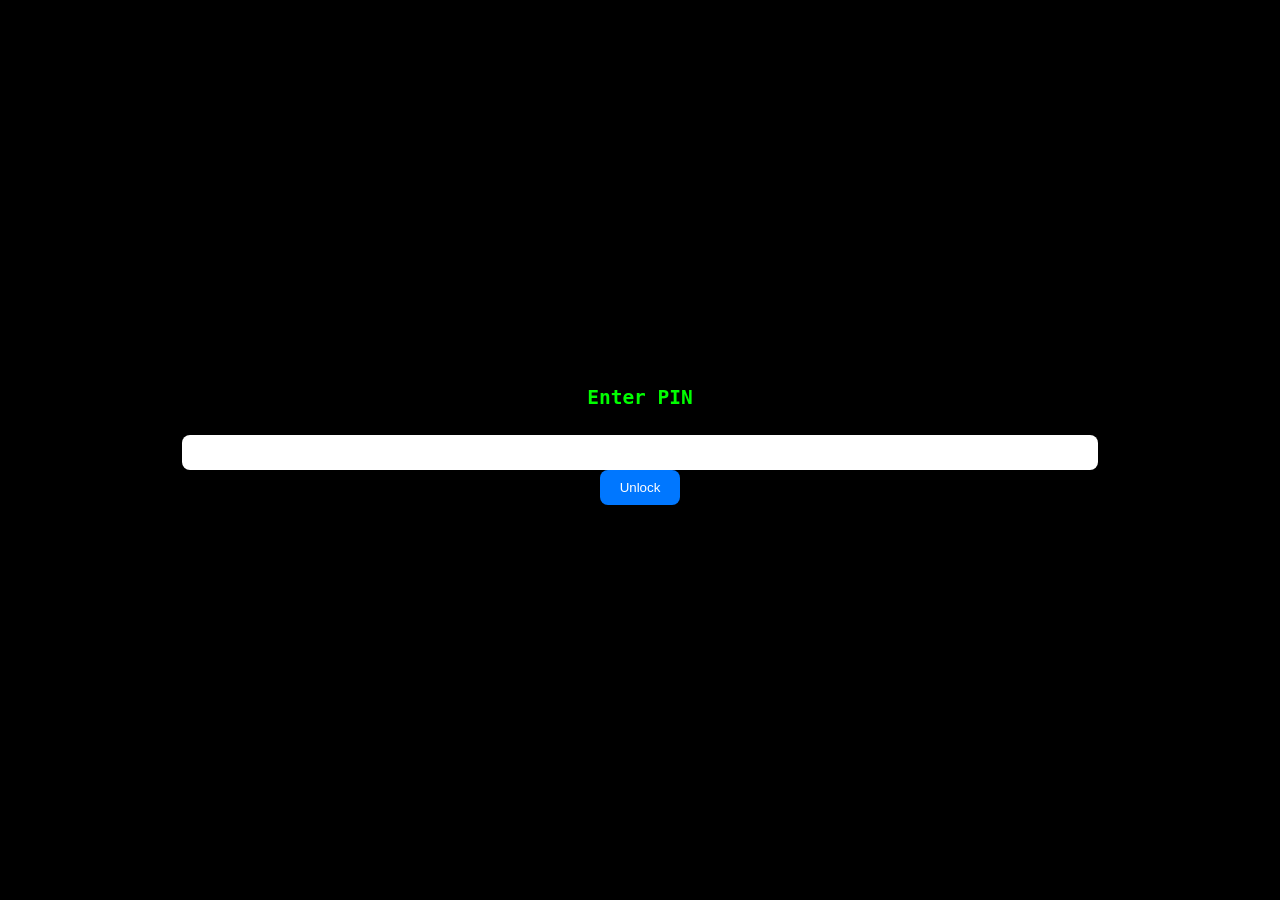
<file: index.html>
<!DOCTYPE html>
<html lang="en">
<head>
    <meta name="google-site-verification" 
        content="SvAFrF_RVGTFpzvmrVShpLUPLT-t11IZEHCgqStm6hU" />
<meta charset="UTF-8">
<meta name="viewport" content="width=device-width, initial-scale=1.0">
<title>Vivek Kumar Trivedi | Official</title>
<meta name="description"
content="Official portfolio of Vivek Kumar Trivedi">
    
<link rel="stylesheet" href="style.css?v=10">


<link rel="icon" href="favicon.png">
<link rel="icon" type="image/png" sizes="32x32" href="logo.png?v=10">
    


    
    

    
</head>

<body>
    
<!-- 🔒 PIN SCREEN -->
<div id="lockScreen">
  <h2>Enter PIN</h2>
  <input type="password" id="pinInput">
  <button onclick="checkPin()">Unlock</button>
  <p id="error"></p>
</div>

<!-- 💻 LOADING SCREEN -->
<div id="loaderScreen" style="display:none;">
  <h2 id="typingText"></h2>
</div>

<!-- 🌐 MAIN WEBSITE -->
<div id="mainContent" style="display:none;">



    

       <nav>

<img src="logo.png" height="40">

           
<a href="#1">About</a>
<a href="#2">Learning</a>
<a href="#3">Experience</a>
<a href="#4">Personal details</a>
<a href="#5">Profile</a>
<a href="#6">Contact</a>                   
<a href="#6b">Reflections & Insights</a>
<a href="#7">Projects & Websites</a>
           
       </nav>

    

<header class="hero">
    <div class="overlay">
        <h1>Vivek Kumar Trivedi</h1>
        <p>CBSE Student | Self Learner | Technology Enthusiast</p>
    </div>
</header>

<!-- 🔥 FOCUS DASHBOARD START -->
<section class="dashboard">

  <h2>🔥 Focus Dashboard</h2>

  <!-- TIMER -->
  <div class="card">
    <h3>Study Timer</h3>
    <h1 id="timer">00:00:00</h1>

    <button onclick="startTimer()">Start</button>
    <button onclick="stopTimer()">Stop</button>
    <button onclick="resetTimer()">Reset</button>
  </div>

  <!-- TODAY PLAN -->
  <div class="card">
    <h3>Today's Plan</h3>

    <input type="text" id="taskInput" placeholder="Enter task...">
    <button onclick="addTask()">Add</button>

    <ul id="taskList"></ul>
  </div>

  <!-- MOTIVATION -->
  <div class="card">
    <h3>Motivation</h3>
    <p id="quote">Click below 👇</p>

    <button onclick="showQuote()">Motivate Me</button>
  </div>

</section>
<!-- 🔥 FOCUS DASHBOARD END -->
    

<section id="1" class="section">
    <h2>About Vivek Kumar Trivedi</h2>
    <p>
      
<div class="card">
        
        Vivek Kumar Trivedi is a CBSE student from Motihari,
        East Champaran, Bihar, India. He has a growing interest
        in technology and web development.
    </p>
    <p>
        He  believes in steady learning and self-improvement through practice.
        He has started learning HTML and basic programming concepts
        independently.
    </p>
<p>
  Vivek Kumar Trivedi is the founder of Trivedi Hub, an early-stage digital project 
  focused on building a structured platform step by step through continuous learning 
  and development.
    
Alongside academics, he is interested in logical thinking, self-learning, teaching, and skill development.
    He enjoys experimenting with ideas, building small projects, and learning through practical work.

His long-term vision includes combining education, technology, and problem-solving to create meaningful systems and projects in the future.
    <p>
Currently, he continues to improve his technical skills, portfolio projects, and understanding of web technologies through independent learning and regular practice.
    </p>
    
    
</div>
    
</section>

<section id="2" class="section dark">
    <h2>Skills & Learning</h2>
    <ul>
        <li>HTML & CSS</li>
        <li>Basic Js.script</li>
        <li>Beginner Programming Concepts</li>
        <li>Logical Thinking</li>
        <li>Self Learning & Independent Study</li>
       <li>Consistency & Skill Development</li>
        <li>Project & Learning Management</li>
        <li>Ambidextrous</li>
        
        
    </ul>
</section>

<section id="3" class="section">
    <h2>Teaching Experience</h2>
    <p>
        He has 1 year of informal teaching experience,
        guiding junior students in Mathematics and Science
        during school days. His focus remains on clear
        explanation and simple understanding.

        He prefers explaining concepts in an easy and practical way
        rather than making them unnecessarily complicated. 
        Through informal teaching and helping fellow students, 
        he developed further interest in concept explanation,
        learning methods, and simple problem understanding.
    </p>
</section>

<section id="4" class="section dark">
    <h2>Personal Details</h2>
    <p><strong>Date of Birth:</strong> 10 February 2009</p>
    <p><strong>Location:</strong> Motihari, East Champaran, Bihar</p>
    <p><strong>Skills/Interests:</strong> Ambidexterity, Coding, Website Design, Teaching </p>
    <p><strong>Languages:</strong> Hindi, English </p>
    

    
</section>

<section id="5" class="section photo-section">
    <h2>Personal Profile 
        <div class="gallery">
            <div class="slide-img">
                <alt="Sliding Image">
    <img src="vivek.jpg?v=2" alt="Vivek Kumar Trivedi profile photo" class="profile-pic">
   </alt="Sliding Image">
                <alt="Sliding Image">
    <img src="vivektrivedi.jpg?v=2" alt="Vivek Kumar Trivedi profile photo" class="profile-pic">
    </alt="Sliding Image">
                <alt="Sliding Image">
    <img src="Trivedi.jpg?v=2" alt="Vivek Kumar Trivedi profile photo" class="profile-pic">
    </alt="Sliding Image">
                <alt="Sliding Image">
    <img src="vkt.jpg?v=2" alt="Vivek Kumar Trivedi profile photo" class="profile-pic">
    </alt="Sliding Image">
                <alt="Sliding Image">
  <img src="Triveni.jpg?v=2" alt="Vivek Kumar Trivedi profile photo" class="profile-pic">
        </alt="Sliding Image">
            </div>
        </div>
        
</section>

<!-- Reflections & Insights Section -->
<section id="6b" class="section" style="padding:60px 20px; background:#f4f4f9; font-family: 'Segoe UI', Tahoma, Geneva, Verdana, sans-serif;">
  
  <!-- Section Heading -->
  <h2 style="text-align:center; font-size:2.5em; margin-bottom:40px; color:#1a1a1a; letter-spacing:1px; font-weight:700;">
    Reflections & Insights
  </h2>

  <!-- Category: Life Lessons -->
  <div style="max-width:900px; margin:0 auto;">
    <h3 style="font-size:1.6em; color:#333; margin-bottom:20px; border-left:5px solid #1a73e8; padding-left:10px;">
      
    </h3>

    <div class="quote-card" style="background:#ffffff; padding:25px 30px; margin:20px 0; border-radius:12px; box-shadow:0 5px 15px rgba(0,0,0,0.1); transition:0.3s;">
      <p style="font-size:1.2em; font-style:italic; color:#1a1a1a; line-height:1.6;">
        "~hope.."
      </p>
      <span style="display:block; text-align:right; font-weight:600; margin-top:10px; color:#555;">- VK Trivedi</span>
    </div>
      

    <div class="quote-card" style="background:#ffffff; padding:25px 30px; margin:20px 0; border-radius:12px; box-shadow:0 5px 15px rgba(0,0,0,0.1); transition:0.3s;">
      <p style="font-size:1.2em; font-style:italic; color:#1a1a1a; line-height:1.6;">
        "Being rare isn't an accident - it's the result of practice."
      </p>
      <span style="display:block; text-align:right; font-weight:600; margin-top:10px; color:#555;">- VK Trivedi</span>
    </div>
      

    <div class="quote-card" style="background:#ffffff; padding:25px 30px; margin:20px 0; border-radius:12px; box-shadow:0 5px 15px rgba(0,0,0,0.1); transition:0.3s;">
      <p style="font-size:1.2em; font-style:italic; color:#1a1a1a; line-height:1.6;">
        "The pain was temporary... the ability became permanent."
      </p>
      <span style="display:block; text-align:right; font-weight:600; margin-top:10px; color:#555;">- VK Trivedi</span>
    </div>

      
    <div class="quote-card" style="background:#ffffff; padding:25px 30px; margin:20px 0; border-radius:12px; box-shadow:0 5px 15px rgba(0,0,0,0.1); transition:0.3s;">
      <p style="font-size:1.2em; font-style:italic; color:#1a1a1a; line-height:1.6;">
        "~No blame.."
      </p>
      <span style="display:block; text-align:right; font-weight:600; margin-top:10px; color:#555;">- VK Trivedi</span>
    </div>
      

    <div class="quote-card" style="background:#ffffff; padding:25px 30px; margin:20px 0; border-radius:12px; box-shadow:0 5px 15px rgba(0,0,0,0.1); transition:0.3s;">
      <p style="font-size:1.2em; font-style:italic; color:#1a1a1a; line-height:1.6;">
        "~Be yourself; everyone else is already taken.” 
      </p>
      <span style="display:block; text-align:right; font-weight:600; margin-top:10px; color:#555;">- VK Trivedi</span>
    </div>



      <div class="quote-card" style="background:#ffffff; padding:25px 30px; margin:20px 0; border-radius:12px; box-shadow:0 5px 15px rgba(0,0,0,0.1); transition:0.3s;">
      <p style="font-size:1.2em; font-style:italic; color:#1a1a1a; line-height:1.6;">
         "~I don't fear judgement; I fear wasted potential." 
      </p>
      <span style="display:block; text-align:right; font-weight:600; margin-top:10px; color:#555;">- VK Trivedi ~2025</span>
      </div>


      
  </div>

</section>

<!-- Optional CSS Hover Effect -->
<style>
  .quote-card:hover {
    transform: translateY(-5px);
    box-shadow: 0 10px 25px rgba(0,0,0,0.15);
  }
</style>

    

<section id="6" class="section">
    <h2>Contact</h2>
    <p><strong>Email:</strong> trivedi...@email.com</p>
    <p><strong>Phone:</strong> +91 XXXXX XXXXX</p>

<p><strong>Location:</strong> Motihari, East Champaran, Bihar, India</p>

<p><strong>Website:</strong> triveditravels10-prog.github.io</p>
</section>


<section id="7" class="section dark">

<h2>Projects & Websites</h2>

<div class="card">

<h3>Personal Portfolio Website</h3>

<p>
A personal portfolio website created to present profile,
skills, learning journey, and development practice.
</p>

<p>
<strong>Website:</strong>

<a href="https://triveditravels10-prog.github.io/"
target="_blank">

Visit Portfolio Website

</a>

</p>

</div>

<div class="card">

<h3>Trivedi Hub</h3>

<p>
An early-stage digital project focused on structured learning,
technology exploration, and continuous development.
</p>
    <p>
Trivedi Hub is a long-term personal vision focused on building
a structured ecosystem of learning, technology, ideas, and future development.

Currently in the conceptual stage, it represents a growing direction
centered around continuous learning, digital projects, and system building.
</p>

<p>
The vision may expand into multiple future concepts and initiatives
across different domains over time.
</p>

<p>
<strong>Website:</strong>

<a href="YOUR-LINK-HERE"
target="_blank">

Visit Trivedi Hub

</a>

</p>

</div>

<div class="card">

<h3>Trivedi Institute</h3>

<p>
Trivedi Institute is a developing educational vision and website project
focused on learning, knowledge, skill development, and future educational initiatives.

Currently, it exists as a digital concept and learning platform,
representing a long-term vision for structured education and academic growth.
</p>

<p>
<strong>Website:</strong>

<a href="YOUR-LINK-HERE" target="_blank">
Visit Trivedi Institute
</a>

</p>

</div>




    <div class="card">

<h3>Trivedi Connect</h3>

<p>
Trivedi Connect is a developing website project and long-term digital vision focused on communication, connection, and future platform development.

Currently built as an independent web project, it serves as a space for experimentation, learning, and exploring ideas related to digital platforms and online communities.

The project represents a long-term vision that may continue to evolve through future development and innovation.
</p>

<p>
<strong>Website:</strong>

<a href="YOUR-LINK-HERE" target="_blank">
Visit Trivedi Connect
</a>

</p>

    </div>

    
</section>


    <section class="section">

<h2>Vision</h2>

<p>
I believe that every meaningful project begins as an idea.
Through continuous learning, experimentation, and development,
I aim to transform ideas into structured digital projects over time.

My long-term vision is to build and develop platforms, projects,
and systems that contribute to learning, technology, and innovation.
</p>

    </section>


    


    
<footer>
    <p>© 2026 Vivek Kumar Trivedi | All Rights Reserved</p>
    <p class="ad">Advertise Here | Trivedi </p>

<h3>Future Updates</h3>
<p>
More features, information and updates will be added to this website
in the future. Visitors are encouraged to stay connected for new
content and improvements.
</p>

<section id="social">
<h2>Connect With Me</h2>

<p>
📺 YouTube:
<a href="https://youtube.com/@skill_architect?si=5c4IQe_jRwp9w8Cc" target="_blank">
Visit My YouTube Channel
</a>
</p>

<p>
💻 GitHub:
<a href="https://github.com/yourusername" target="_blank">
View My Projects
</a>
</p>

    
    
    

<h2>Website Updates</h2>

<p><strong>June 2026:</strong> Added Projects & Vision section.</p>

<p><strong>June 2026:</strong> Improved Skills & Learning section.</p>

<p><strong>June 2026:</strong> Updated Personal Portfolio Design.</p>

    
    
</footer>


<div class="card">
  <h2>Time</h2>
  <p id="clock"></p>
</div>
  
    
<script src="script.js"></script>

</body>
</html>
</file>
<file: style.css>
/* ---------- BODY ---------- */

body{
margin:0;
padding:0;
font-family:Arial,sans-serif;
background:#0f172a;
color:white;
}

html{
scroll-behavior:smooth;
}

/* ---------- NAVBAR ---------- */

nav{
position:sticky;
top:0;
z-index:1000;
background:#1f4e5f;
padding:15px;
text-align:center;
box-shadow:0 3px 10px rgba(0,0,0,.3);
}

nav a{
color:white;
margin:10px;
text-decoration:none;
font-weight:bold;
transition:.3s;
}

nav a:hover{
color:#00d9ff;
}

/* ---------- HERO ---------- */

.hero{
background:linear-gradient(to right,#0a4d68,#088395);
height:100vh;
display:flex;
align-items:center;
justify-content:center;
text-align:center;
color:white;
padding:30px;
}

.hero h1{
font-size:50px;
margin:0;
}

.hero p{
font-size:20px;
}

/* ---------- SECTIONS ---------- */

.section{
padding:60px 20px;
text-align:center;
}

.section h2{
margin-bottom:20px;
color:#00d9ff;
}

.dark{
background:#f4f4f4;
color:black;
}

section{
margin:30px 0;
padding:20px;
}

/* ---------- LIST ---------- */

ul{
list-style:none;
padding:0;
}

ul li{
padding:8px;
}

/* ---------- CARDS ---------- */

.card{
background:rgba(255,255,255,.12);
backdrop-filter:blur(10px);
border-radius:15px;
padding:20px;
margin:15px;
box-shadow:0 8px 20px rgba(0,0,0,.3);
transition:.3s;
}

.card:hover{
transform:translateY(-8px);
}

/* ---------- DASHBOARD ---------- */

.dashboard{
padding:40px;
text-align:center;
}

.dashboard h2{
margin-bottom:20px;
}

.dashboard .card{
max-width:320px;
margin:20px auto;
}

.dashboard button{
margin:5px;
}

/* ---------- BUTTON ---------- */

button{
background:#0077ff;
color:white;
border:none;
padding:10px 20px;
border-radius:8px;
cursor:pointer;
transition:.3s;
}

button:hover{
background:#0055cc;
transform:scale(1.05);
}

/* ---------- INPUT ---------- */

input,
textarea{
padding:10px;
width:70%;
margin-top:10px;
border:none;
border-radius:8px;
outline:none;
}

/* ---------- PHOTO SECTION ---------- */
/* PHOTO SECTION FIX */

.photo-section{
display:grid;
grid-template-columns:repeat(2,1fr);
gap:15px;
justify-items:center;
}

.profile-pic{
width:200px;
height:250px;
object-fit:cover;
border-radius:15px;
}

/* GALLERY FIX */

.gallery{
display:flex;
overflow-x:auto;
gap:15px;
padding:10px;
scroll-behavior:smooth;
}

.gallery img{
height:250px;
width:auto;
border-radius:10px;
flex-shrink:0;
background:#000;
}


/* ---------- SLIDER ---------- */

.slider{
display:flex;
overflow-x:auto;
gap:15px;
padding:10px;
scroll-snap-type:x mandatory;
}

.slider img{
height:250px;
border-radius:10px;
scroll-snap-align:center;
flex-shrink:0;
}

/* ---------- FOOTER ---------- */

footer{
background:#111;
color:white;
text-align:center;
padding:25px;
margin-top:40px;
}

.ad{
font-size:14px;
opacity:.8;
}

/* ---------- LOCK / LOADER ---------- */

#lockScreen,
#loaderScreen{
position:fixed;
top:0;
left:0;
width:100%;
height:100%;
background:black;
color:lime;
display:flex;
flex-direction:column;
justify-content:center;
align-items:center;
font-family:monospace;
z-index:9999;
}

#typingText::after{
content:"|";
animation:blink 1s infinite;
}

@keyframes blink{

0%{
opacity:1;
}

50%{
opacity:0;
}

100%{
opacity:1;
}

}

/* ---------- QUOTE CARD ---------- */

.quote-card{
transition:.3s;
}

.quote-card:hover{
transform:translateY(-5px);
box-shadow:0 10px 25px rgba(0,0,0,.25);
}

/* ---------- SCROLLBAR ---------- */

::-webkit-scrollbar{
width:10px;
}

::-webkit-scrollbar-thumb{
background:#0077ff;
border-radius:20px;
}

/* ---------- MOBILE ---------- */

@media(max-width:768px){

.hero h1{
font-size:34px;
}

.hero p{
font-size:16px;
}


  nav a{
display:inline-block;
margin:8px;
font-size:14px;
}

.photo-section{
grid-template-columns:1fr;
}

input,
textarea{
width:90%;
}

}




@media(max-width:768px){

.photo-section{
grid-template-columns:1fr;
}

.profile-pic{
width:90%;
height:auto;
}

.gallery{
display:flex;
overflow-x:auto;
}

.gallery img{
height:220px;
width:auto;
}

}
</file>
